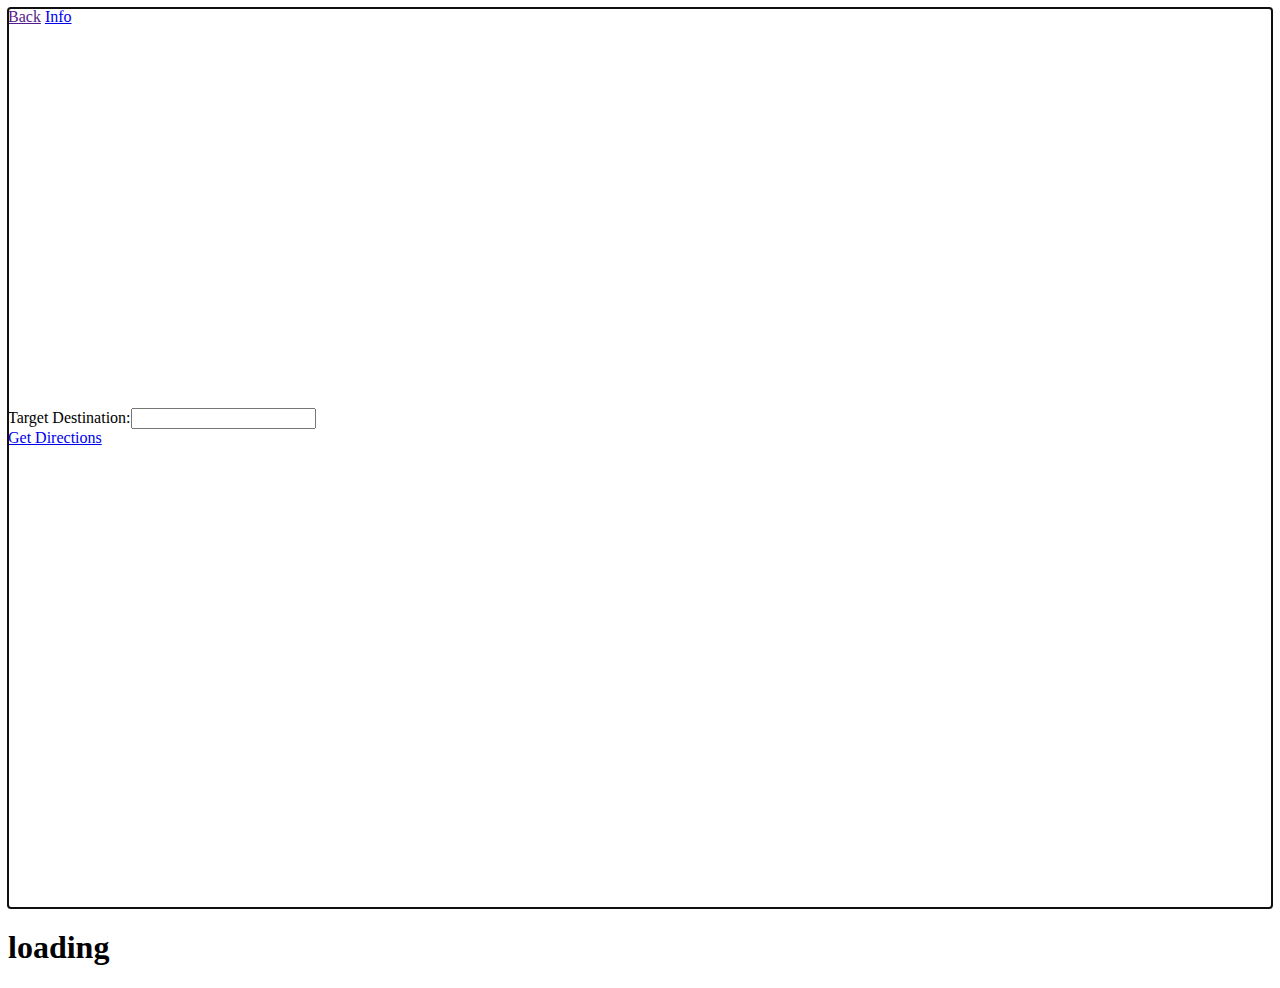
<file: GoogleMaps.html>
<!doctype html>
<html lang="en">
   <head>
        <title>jQuery mobile with Google maps</title>
        
        <script src="js/jquery-1.8.2.min.js"></script>
        <script src="js/jquery.mobile-1.2.0.min.js"></script>
        <script type="text/javascript" src="http://maps.google.com/maps/api/js?v=3&sensor=false&language=en"></script>
        <script type="text/javascript">

            var map,
                currentPosition,
                directionsDisplay, 
                directionsService;

            function initialize(lat, lon)
            {
                directionsDisplay = new google.maps.DirectionsRenderer(); 
                directionsService = new google.maps.DirectionsService();

                currentPosition = new google.maps.LatLng(lat, lon);

                map = new google.maps.Map(document.getElementById('map_canvas'), {
                   zoom: 15,
                   center: currentPosition,
                   mapTypeId: google.maps.MapTypeId.ROADMAP
                 });

                directionsDisplay.setMap(map);

                 var currentPositionMarker = new google.maps.Marker({
                    position: currentPosition,
                    map: map,
                    title: "Current position"
                });

                var infowindow = new google.maps.InfoWindow();
                google.maps.event.addListener(currentPositionMarker, 'click', function() {
                    infowindow.setContent("Current position: latitude: " + lat +" longitude: " + lon);
                    infowindow.open(map, currentPositionMarker);
                });
            }

            function locError(error) {
                // initialize map with a static predefined latitude, longitude
               initialize(59.3426606750, 18.0736160278);
            }

            function locSuccess(position) {
                initialize(position.coords.latitude, position.coords.longitude);
            }

            function calculateRoute() {
                var targetDestination = $("#target-dest").val();
                if (currentPosition && currentPosition != '' && targetDestination && targetDestination != '') {
                    var request = {
                        origin:currentPosition, 
                        destination:targetDestination,
                        travelMode: google.maps.DirectionsTravelMode["DRIVING"]
                    };

                    directionsService.route(request, function(response, status) {
                        if (status == google.maps.DirectionsStatus.OK) {
                            directionsDisplay.setPanel(document.getElementById("directions"));
                            directionsDisplay.setDirections(response); 

                            /*
                                var myRoute = response.routes[0].legs[0];
                                for (var i = 0; i < myRoute.steps.length; i++) {
                                    alert(myRoute.steps[i].instructions);
                                }
                            */
                            $("#results").show();
                        }
                        else {
                            $("#results").hide();
                        }
                    });
                }
                else {
                    $("#results").hide();
                }
            }

            $(document).live("pagebeforeshow", "#map_page", function() {
                navigator.geolocation.getCurrentPosition(locSuccess, locError);
            });

            $(document).on('click', '#directions-button', function(e){
                e.preventDefault();
                calculateRoute();
            });

            function Zaka() {
                //currentPosition = new google.maps.LatLng(lat, lon);
  var pyrmont = new google.maps.LatLng(currentPosition);

  map = new google.maps.Map(document.getElementById('map-canvas'), {
    center: pyrmont,
    zoom: 15
  });

  var request = {
    location: pyrmont,
    radius: 500,
    types: ['university']
  };
  infowindow = new google.maps.InfoWindow();
  var service = new google.maps.places.PlacesService(map);
  service.nearbySearch(request, callback);
}

function callback(results, status) {
  if (status == google.maps.places.PlacesServiceStatus.OK) {
    for (var i = 0; i < results.length; i++) {
      createMarker(results[i]);
    }
  }
}

function createMarker(place) {
  var placeLoc = place.geometry.location;
  var marker = new google.maps.Marker({
    map: map,
    position: place.geometry.location
  });

  google.maps.event.addListener(marker, 'click', function() {
    infowindow.setContent(place.name);
    infowindow.open(map, this);
  });
}

google.maps.event.addDomListener(window, 'load', initialize);

    </script>

        </script>
       <script>
function goBack() {
    window.history.back()
}
</script>
       <script>

       </script>
    </head>
    <body>
        <div id="basic-map" data-role="page">
            <div data-role="header">
               <a href="" class="ui-btn ui-icon-back ui-btn-icon-left" onclick="goBack()">Back</a>
<a href="#pageeight" class="ui-btn ui-icon-info ui-btn-icon-right">Info</a>
            </div>
            <div data-role="content">   
                <div class="ui-bar-c ui-corner-all ui-shadow" style="padding:1em;">
                    <div id="map_canvas" style="height:350px;"></div>
                </div>
                <div data-role="fieldcontain">
                    <label for="target-dest">Target Destination:</label>
                    <input type="text" name="target-dest" id="target-dest" value=""  />
                </div>
                <a href="#" id="directions-button" data-role="button" data-inline="true" data-mini="true">Get Directions</a>
                                
                <div id="results" style="display:none;">
                    <div id="directions"></div>
                </div>
            </div>
        </div>      
    </body>
</html>
</file>
